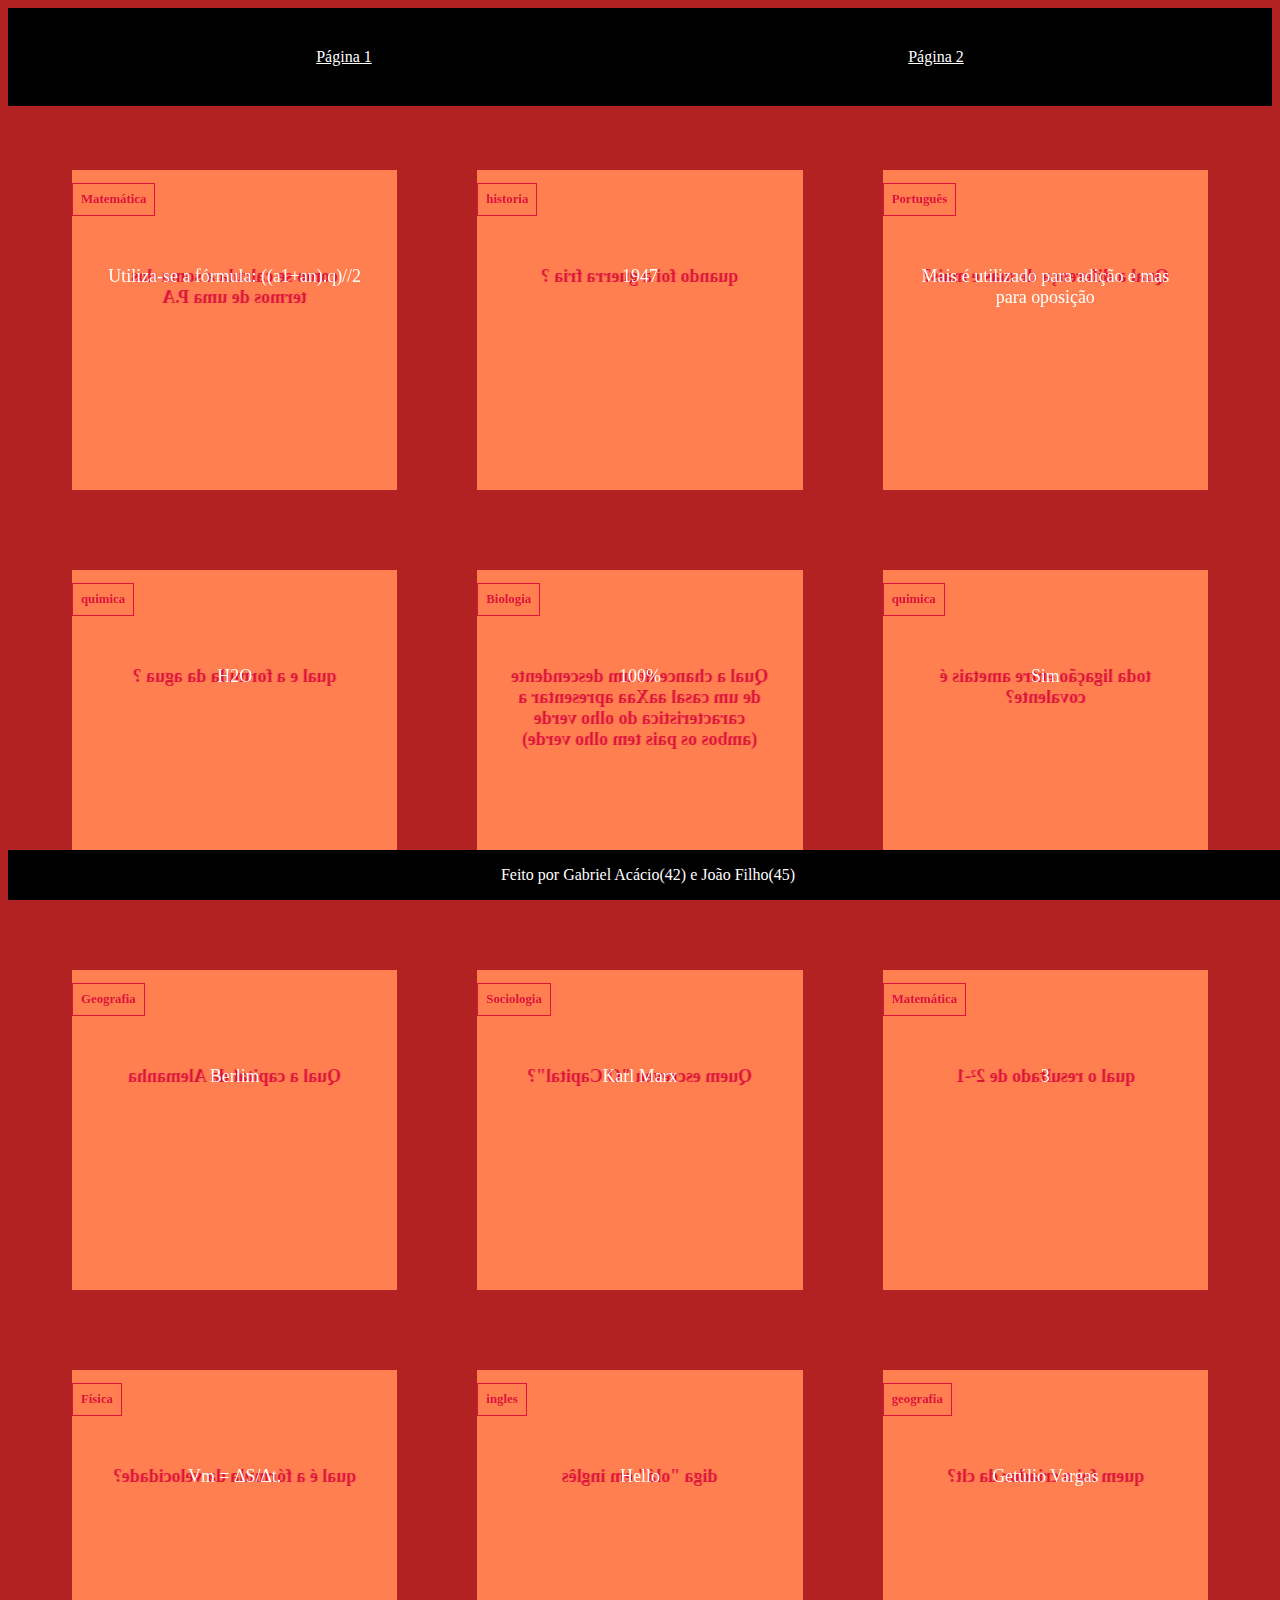
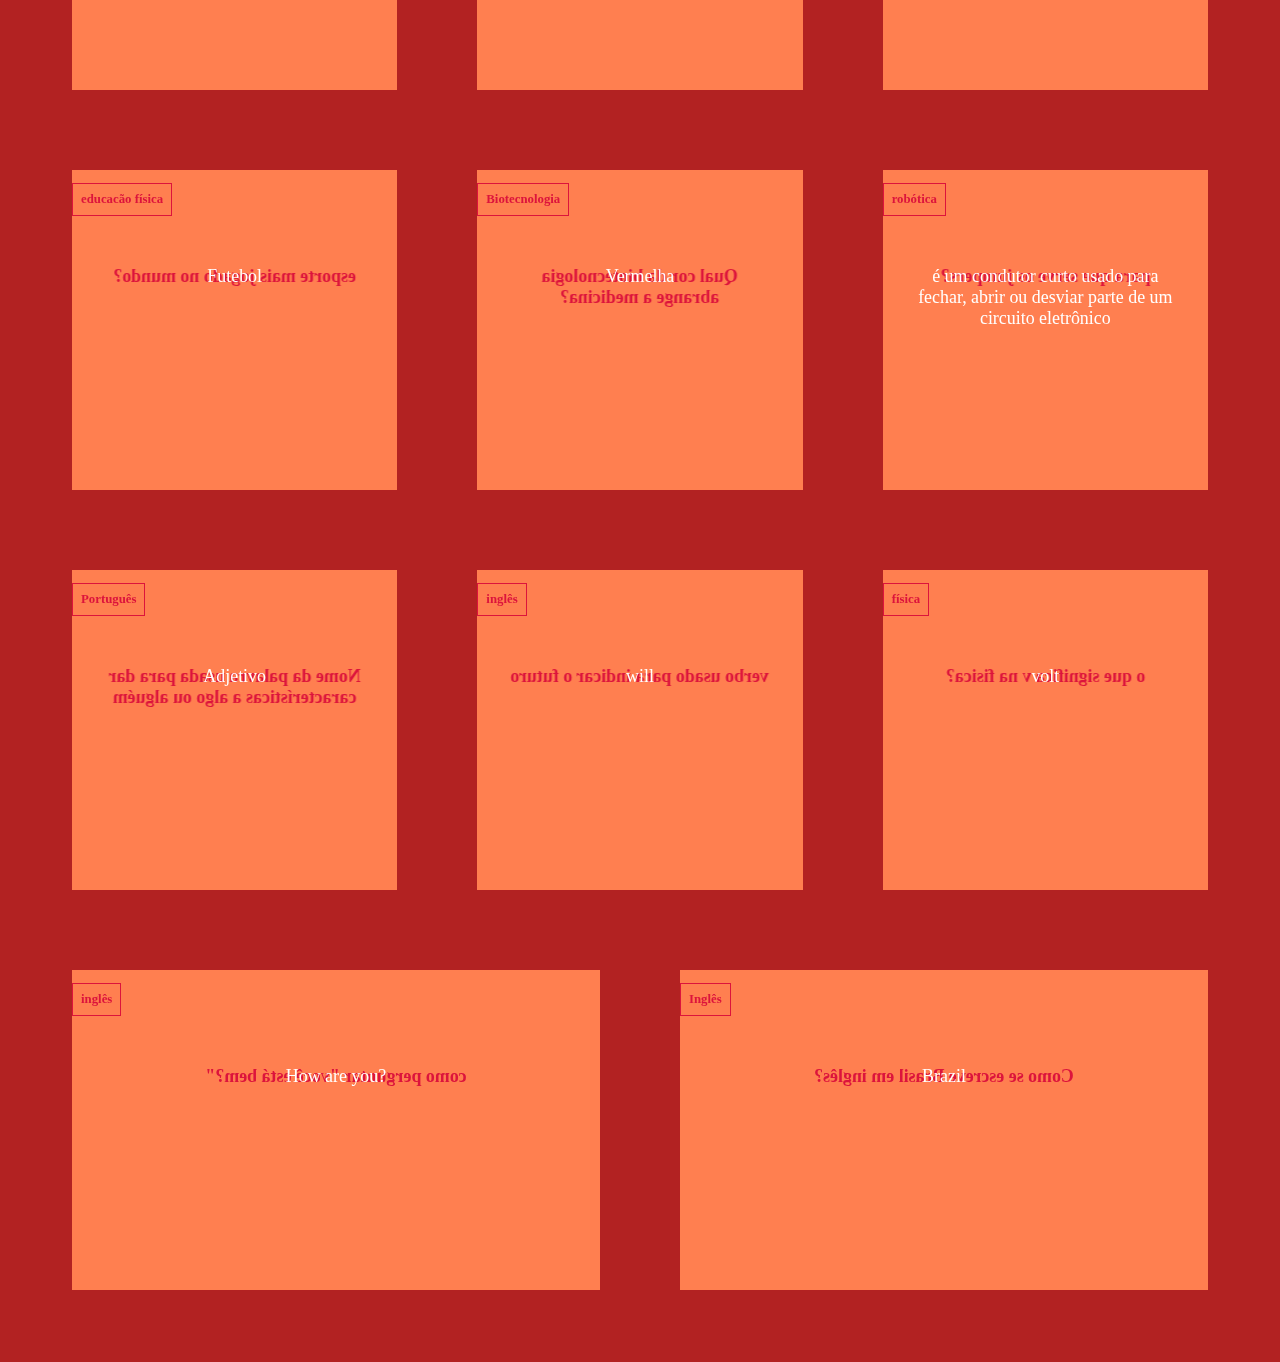
<file: index.html>
<!DOCTYPE html>
<html lang="en">
<head>
    <meta charset="UTF-8">
    <meta name="viewport" content="width=device-width, initial-scale=1.0">
    <title>Document</title>
    <link rel="stylesheet" href="style.css">  
</head>
<body>
    <header>
        <a href="index.html">Página 1</a>
        <a href="pagina2.html">Página 2</a>

    </header>
    <section id="container"></section>
    <footer>
        <p>Feito por Gabriel Acácio(42) e João Filho(45)</p>
        <script src="main.js"></script>
        <script src="peguntas.js"></script>
    </footer>
</body>
</html>
</file>
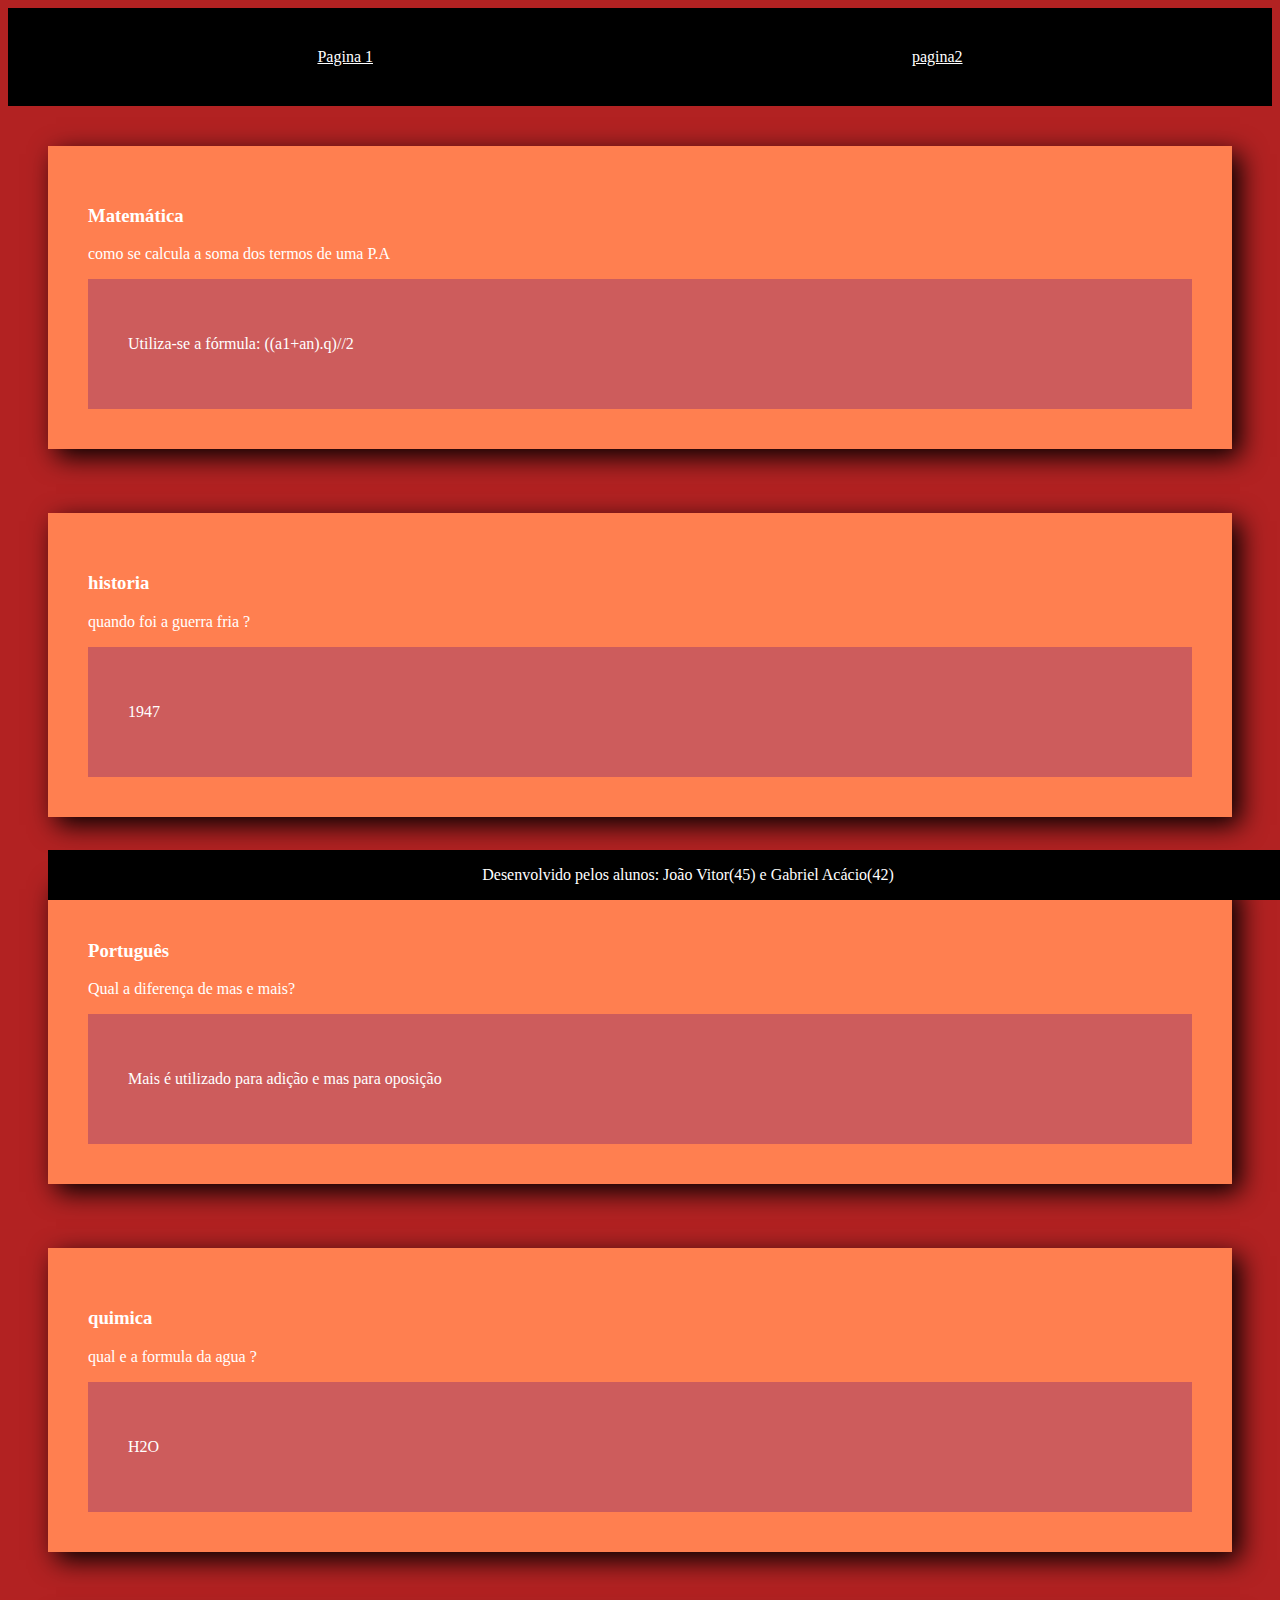
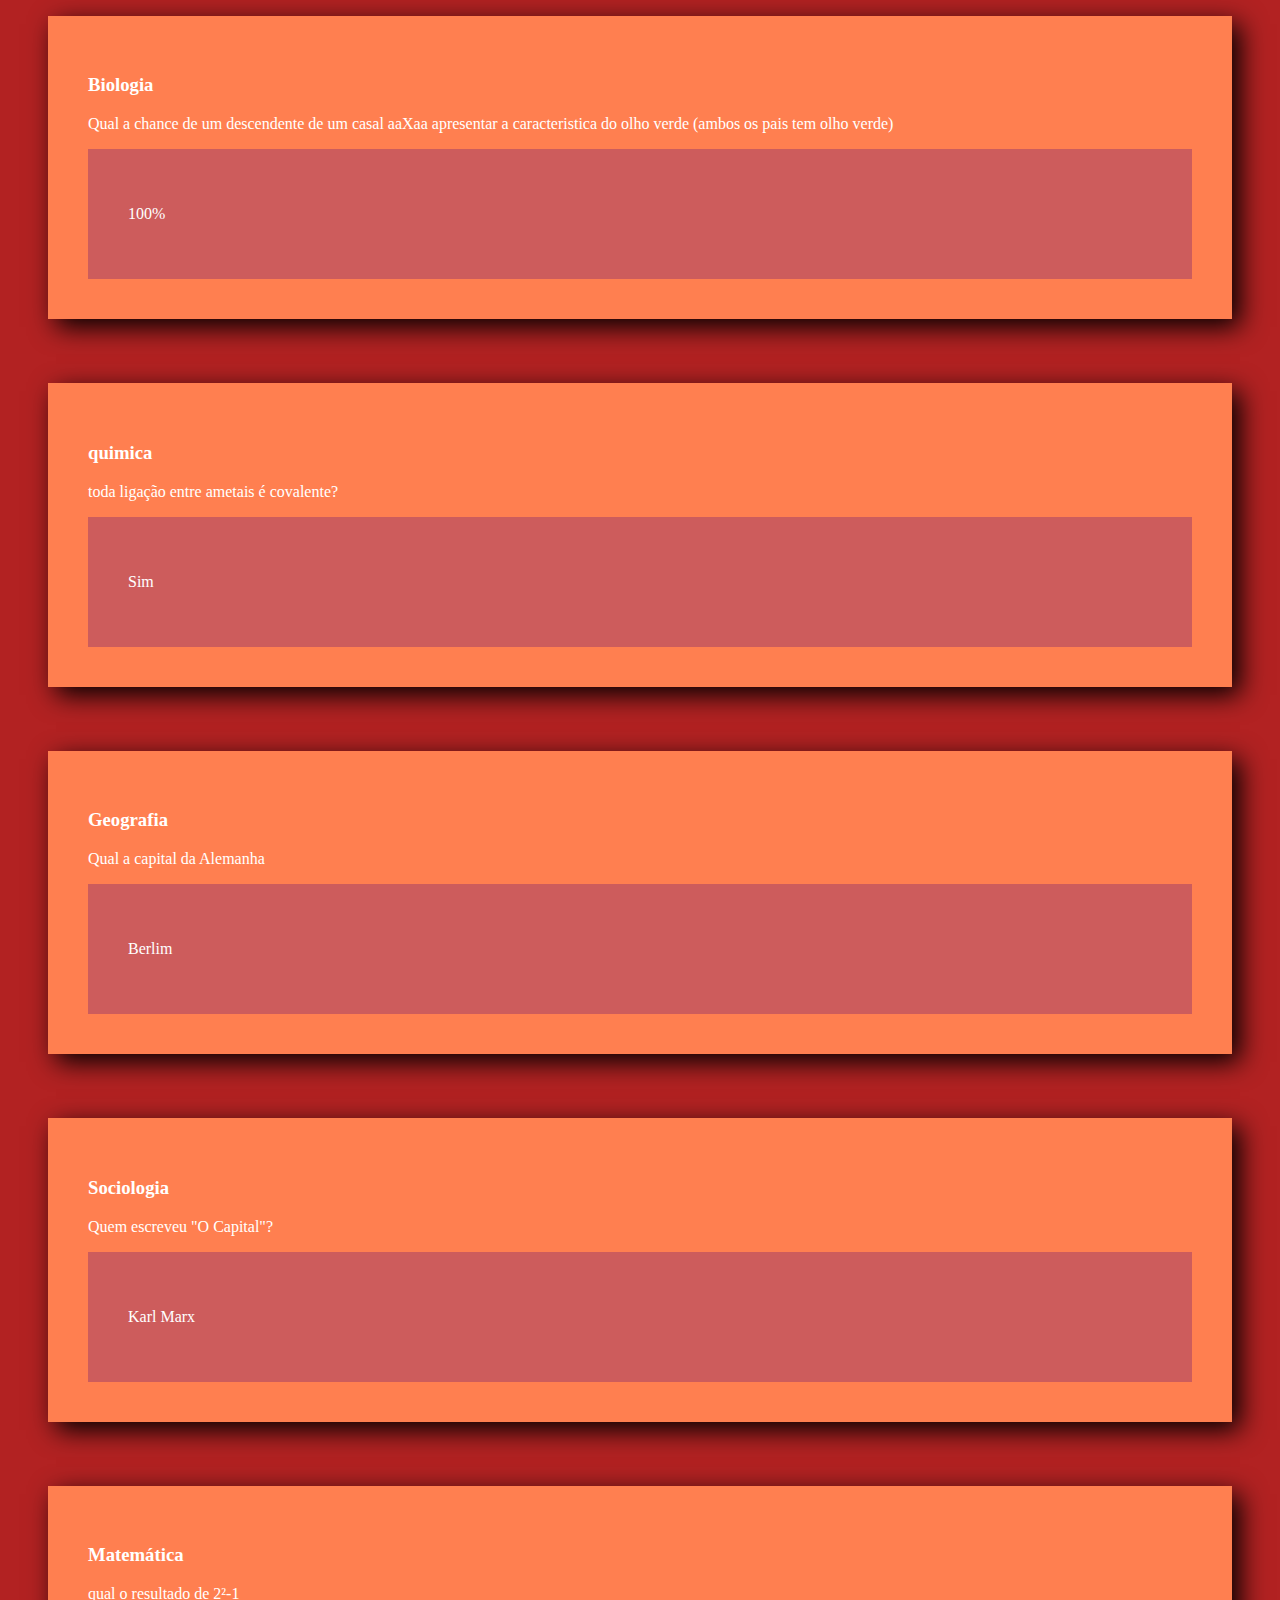
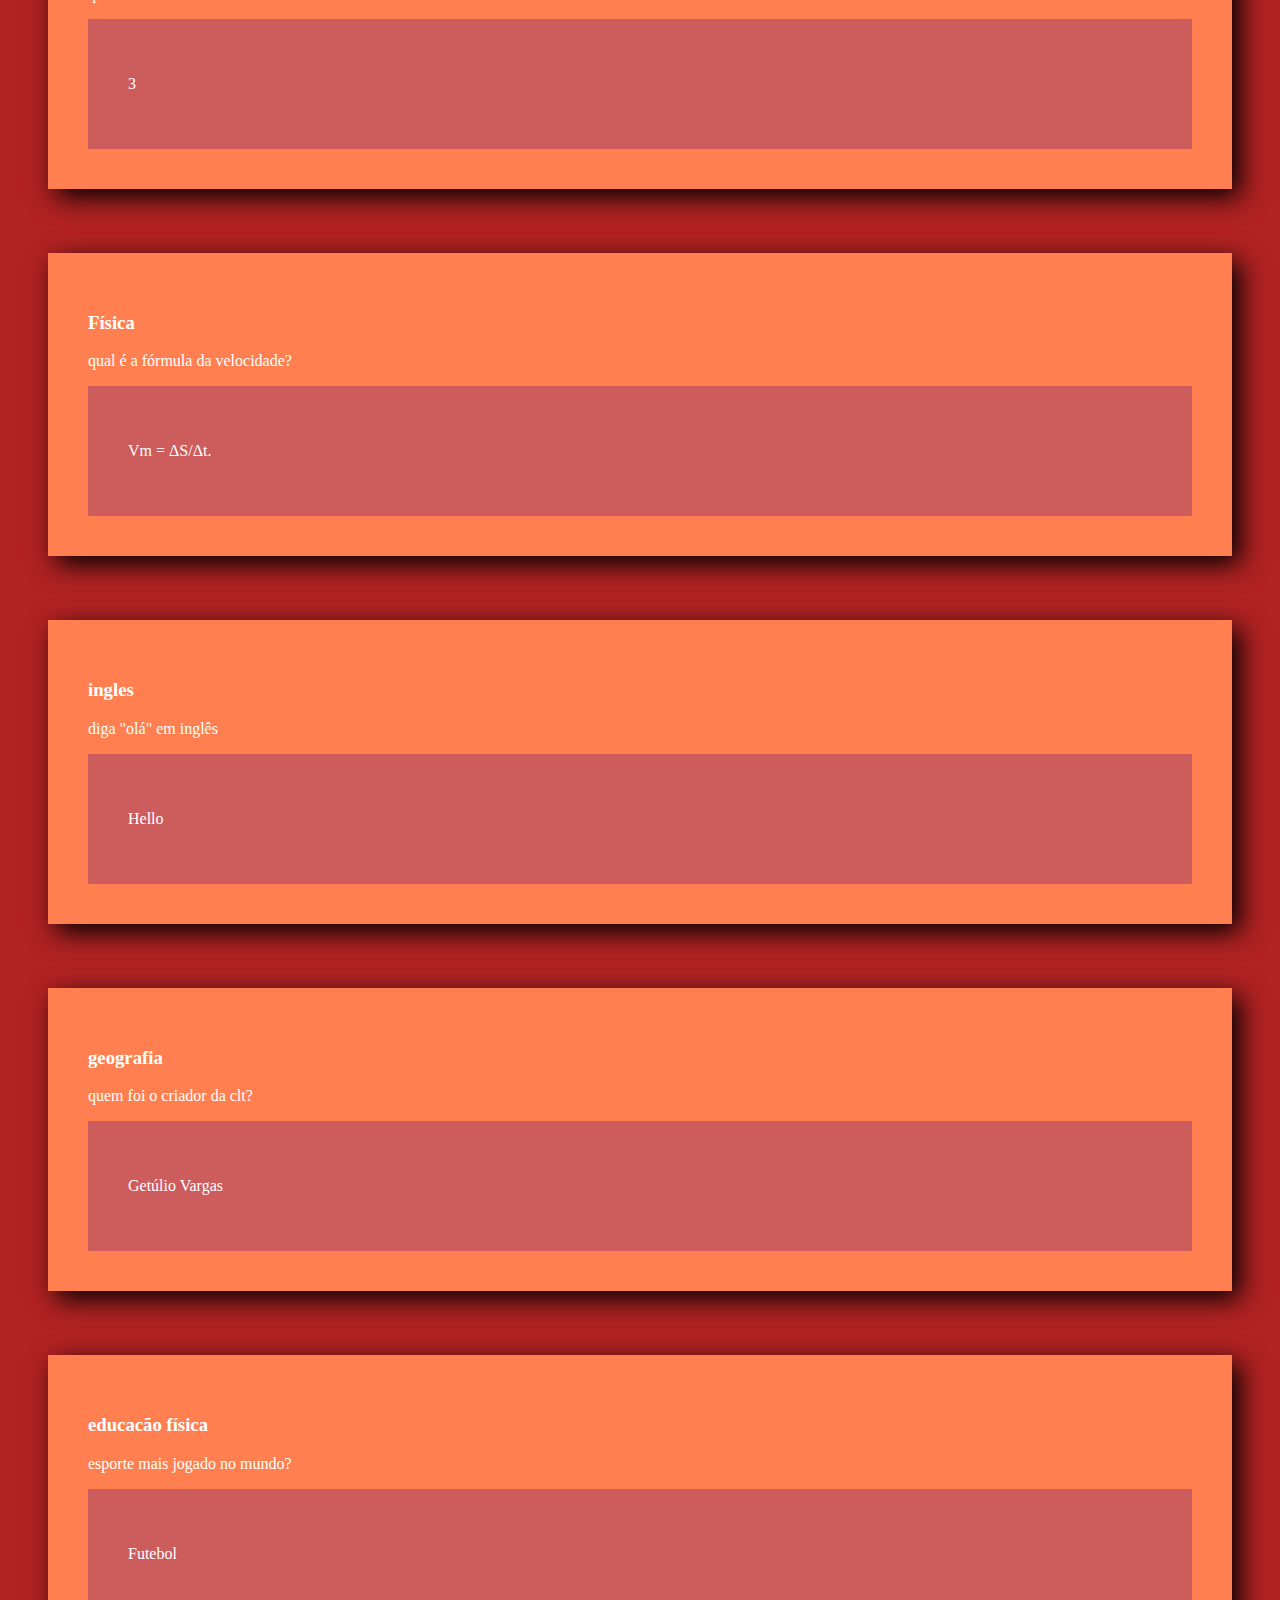
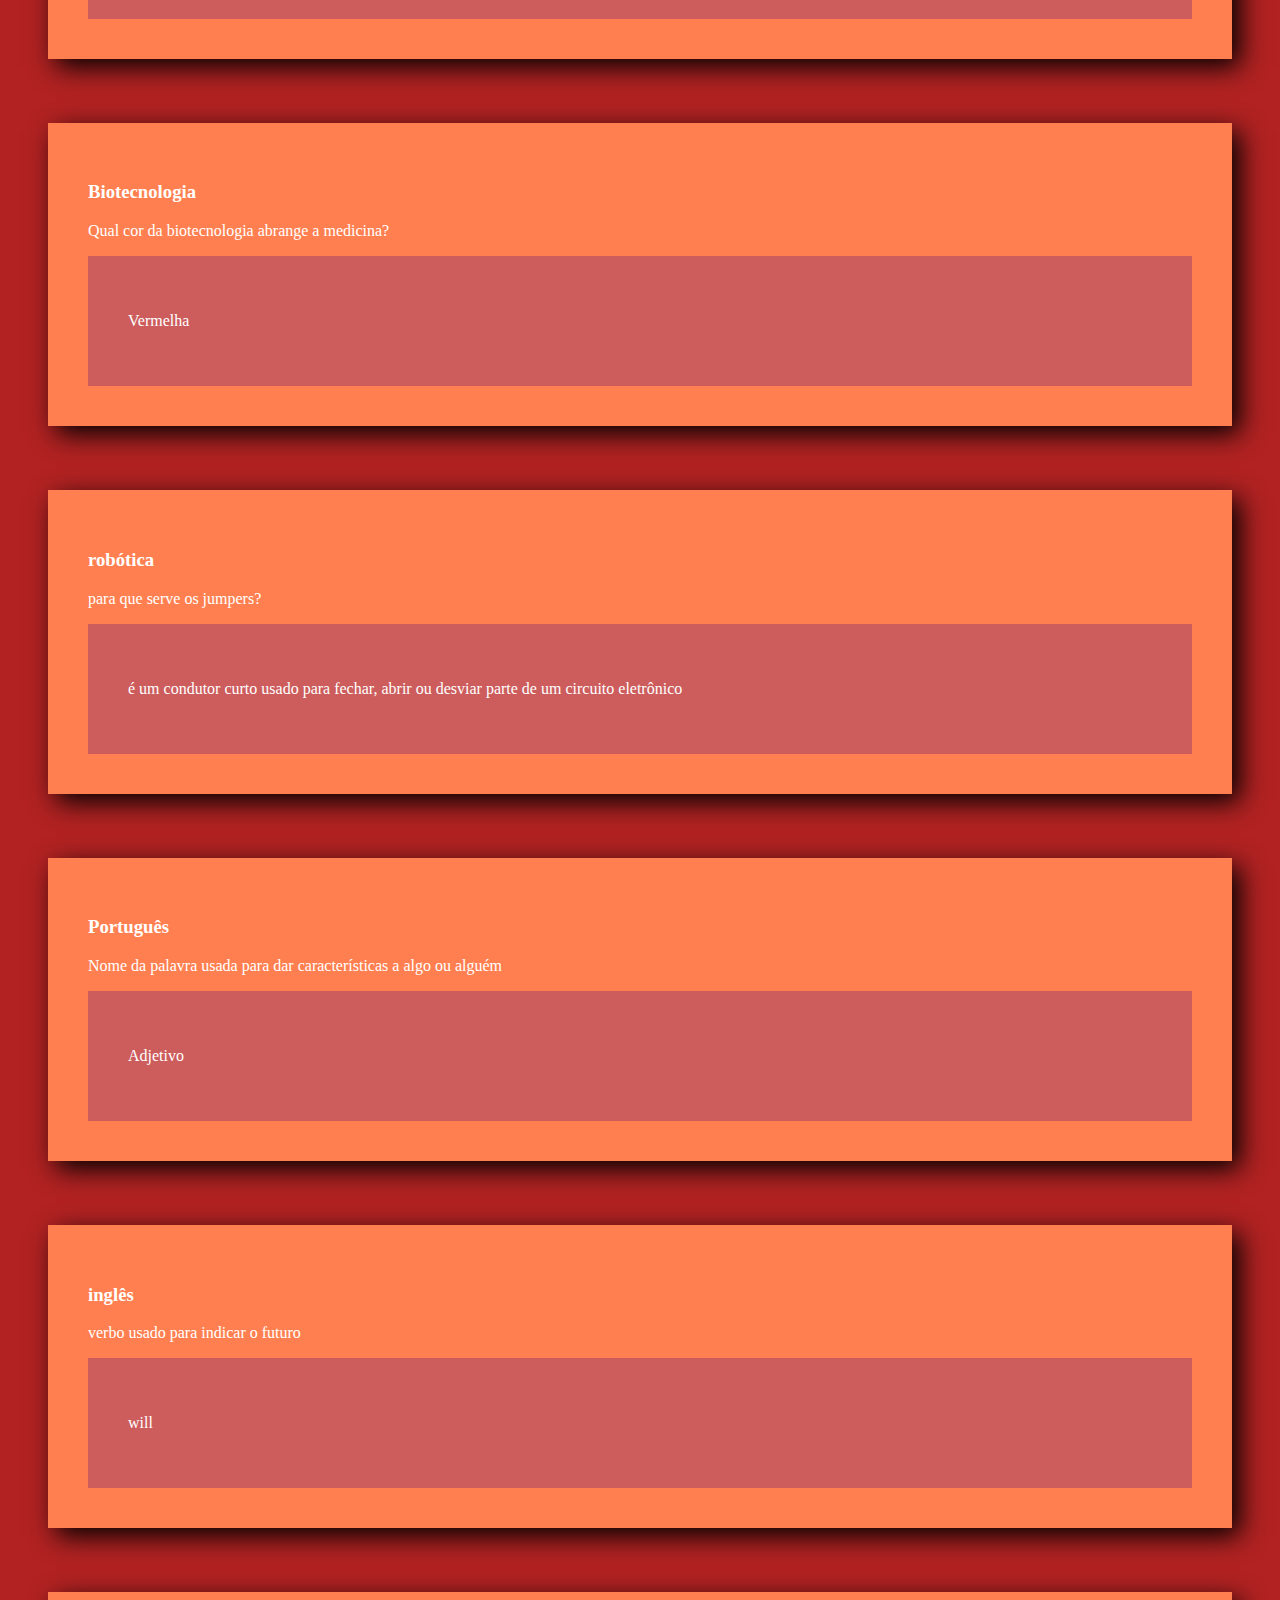
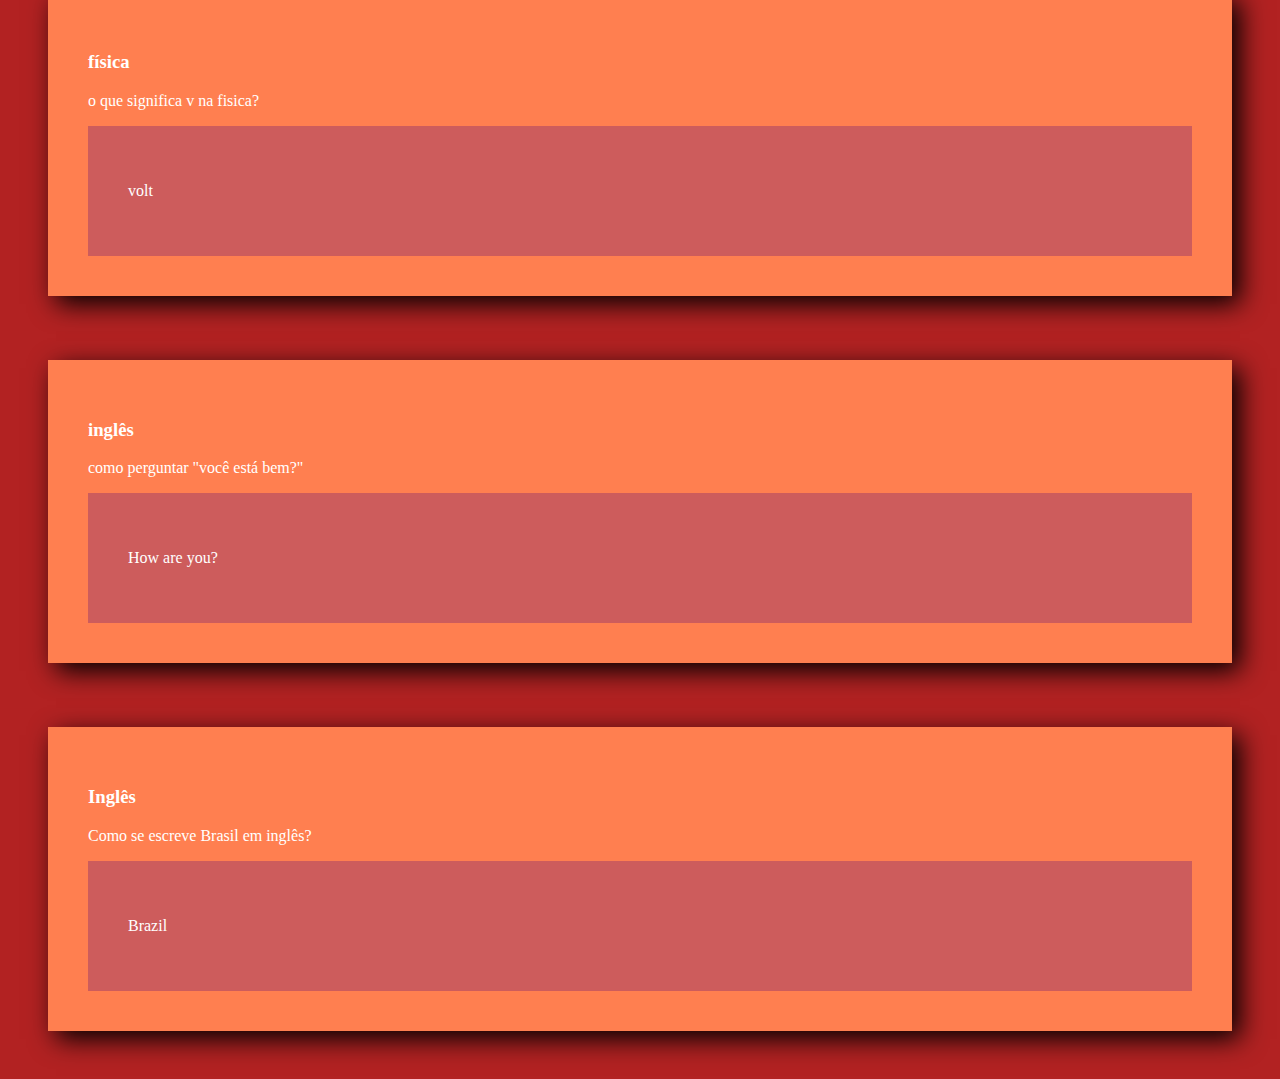
<file: pagina2.html>
<!DOCTYPE html>
<html lang="en">
<head>
    <meta charset="UTF-8">
    <meta name="viewport" content="width=device-width, initial-scale=1.0">
    <title>Document</title>
    <link rel="stylesheet" href="pagina2.css">
</head>
<body>
    <header>
    <a href="index.html">Pagina 1</a>
    <a href="pagina2.html">pagina2</a>
    </header>
    <section id="container"

    </section>
    <footer>
    <p>Desenvolvido pelos alunos: João Vitor(45) e Gabriel Acácio(42) </p>
    </footer>
    <script src="pagina2.js"></script>
    <script src="peguntas.js"> </script>
</body>
</hml>
</file>
<file: style.css>
:root{

    --fundo: #B22222;
    --cartfrente: #FF7F50;
    --cartverso: #CD5C5C;
    --destaque: #DC143C;
    --preto: black;
    --branco: white;
}
body{
    background-color: var(--fundo);

}


header{

background-color: var(--preto);
padding: 40px;
display: flex;
justify-content: space-around;

}

header a{

    color: var(--branco);
}



footer{
    position: fixed;
    bottom: 0;
    background-color: var(--preto);
    color: var(--branco);
    width: 100%;
    text-align: center;
}

#container {
    display: flex;
    flex-wrap: wrap;
    padding: 3rem;
    gap: 3rem;
    justify-content: space-between;
}

.cartao{
    flex-grow: 1;
    flex-basis: calc(33% - 6rem);
    height: 20rem;
    margin: 1rem;
}

.conteudocartao{
background-color: var(--cartfrente);
text-align: center;
height: 100%;
color: var(--branco);
transform-style: preserve-3d;
transition: transform 300ms ease-in-out;
}

.cartao h3{
color: var(--destaque);
border: 1px solid var(--destaque);
text-align: left;
position: absolute;
padding: 0.5rem;
margin: 0.5;
border-radius: 0.6;
font-size: 1vw;
}

.cartao p{
margin-top: 4rem;
font-size: 1.4vw;
padding: 2rem;
}

.perguntacartao p{

    color: var(--destaque);
    font-weight: 700;
    transform: rotateY(180deg);
}

.cartao.active .conteudocartao{

transform: rotateY(180deg)
}


.perguntacartao, .respostacartao{

    backface-visibility: hidden;
    position: absolute;
    height: 100%;
    width: 100%;

}
</file>
<file: pagina2.css>
:root{

    --fundo: #B22222;
    --cartfrente: #FF7F50;
    --cartverso: #CD5C5C;
    --destaque: #DC143C;
    --preto: black;
    --branco: white;
}
body{
    background-color: var(--fundo);

}


header{

background-color: var(--preto);
padding: 40px;
display: flex;
justify-content: space-around;

}

header a{

    color: var(--branco);
}



footer{
    position: fixed;
    bottom: 0;
    background-color: var(--preto);
    color: var(--branco);
    width: 100%;
    text-align: center;
}

#container{
display: grid;
padding: 40px;
gap: 4rem;
}

.conteudocartao{
padding: 40px;
background-color: var(--cartfrente);
color: var(--branco);
box-shadow: 8px 8px 25px var(--preto)
}

.respostacartao{
padding: 40px;
background-color: var(--cartverso);
}

.conteudocartao:hover{
transform: scale(1.04);
}
</file>
